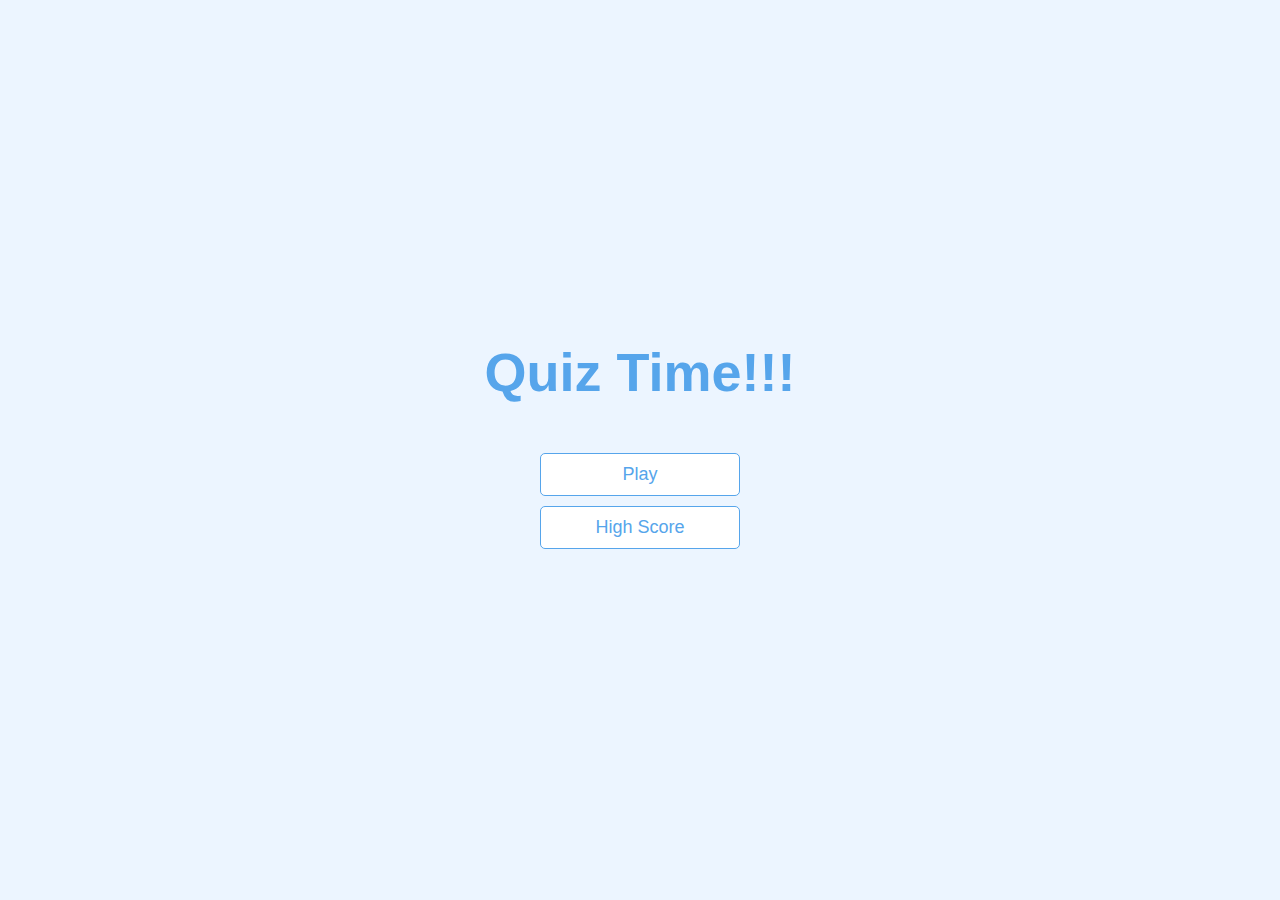
<file: index.html>
<!DOCTYPE html>
<html lang="en">
  <head>
    <meta charset="UTF-8" />
    <meta name="viewport" content="width=device-width, initial-scale=1.0" />
    <meta http-equiv="X-UA-Compatible" content="ie=edge" />
    <link rel="stylesheet" href="./css/app.css" />
    <title>Quiz Time!</title>
    <link rel="icon" type="image/x-icon" href="./images/icon.png" />

    <link rel="manifest" href="manifest.json" />

    <!-- ios support -->
    <link rel="apple-touch-icon" href="images/icons/icon-72x72.png" />
    <link rel="apple-touch-icon" href="images/icons/icon-96x96.png" />
    <link rel="apple-touch-icon" href="images/icons/icon-128x128.png" />
    <link rel="apple-touch-icon" href="images/icons/icon-144x144.png" />
    <link rel="apple-touch-icon" href="images/icons/icon-152x152.png" />
    <link rel="apple-touch-icon" href="images/icons/icon-192x192.png" />
    <link rel="apple-touch-icon" href="images/icons/icon-384x384.png" />
    <link rel="apple-touch-icon" href="images/icons/icon-512x512.png" />
    <meta name="apple-mobile-web-app-status-bar" content="#56a5eb" />
    <meta name="theme-color" content="#56a5eb" />
  </head>
  <body>
    <div class="container">
      <div id="home" class="flex-center flex-column">
        <h1>Quiz Time!!!</h1>
        <a href="./pages/game.html" class="btn">Play</a>
        <a href="./pages/highscores.html" class="btn">High Score</a>
      </div>
    </div>
  </body>
  <script>
    if (navigator.serviceWorker) {
      window.addEventListener("load", e => {
        navigator.serviceWorker
          .register("/sw.js")
          .then(e => console.log("service worker registered successfully! :)"))
          .catch(err => console.log("service worker was not registered :("));
      });
    }
  </script>
</html>
</file>
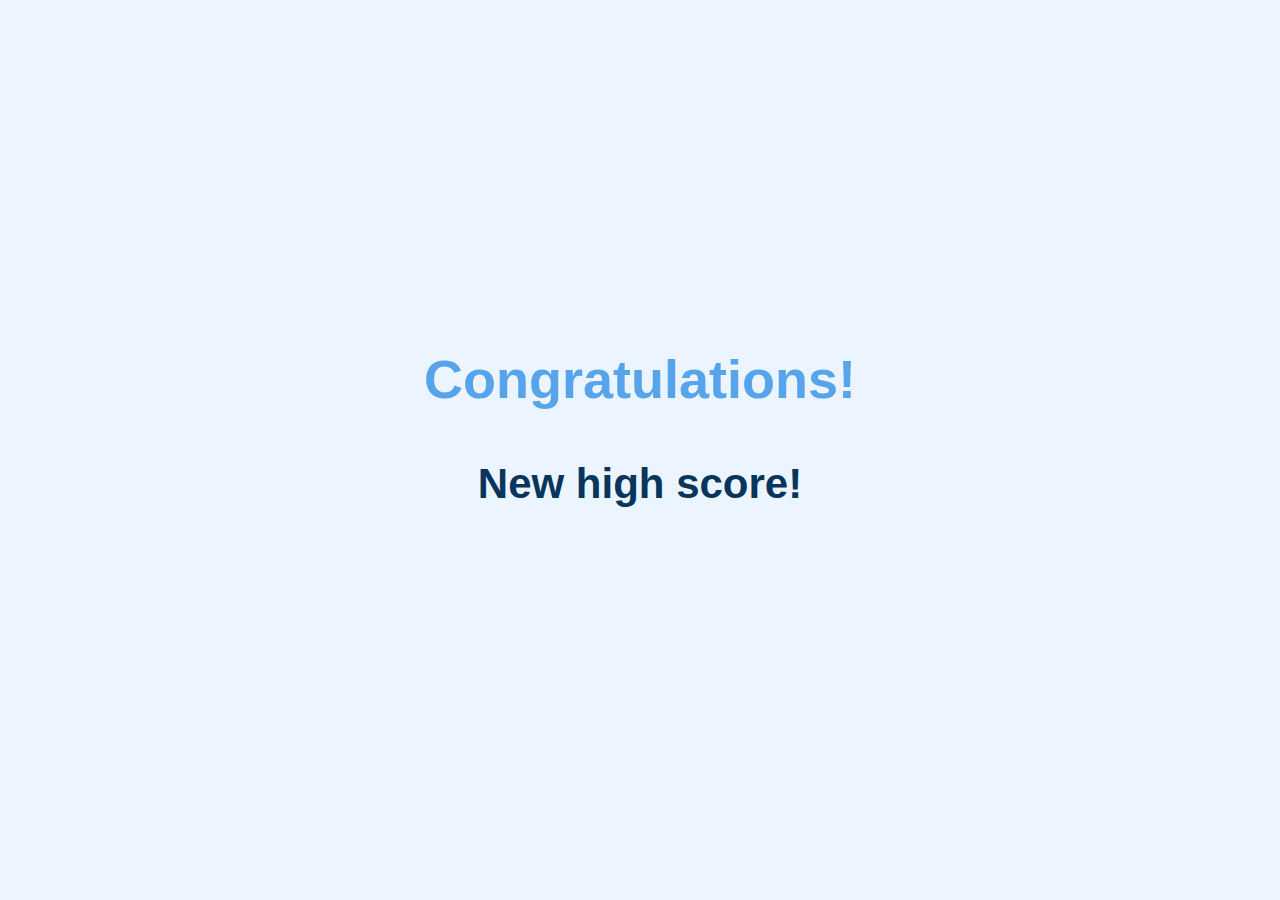
<file: end.html>
<!DOCTYPE html>
<html lang="en">
  <head>
    <meta charset="UTF-8" />
    <meta name="viewport" content="width=device-width, initial-scale=1.0" />
    <meta http-equiv="X-UA-Compatible" content="ie=edge" />
    <title>Quiz Time - Congrats!</title>
    <link rel="icon" type="image/x-icon" href="icon.png" />

    <link rel="stylesheet" href="app.css" />
  </head>
  <body>
    <div class="container">
      <div id="end" class="flex-center flex-column">
        <h1>Congratulations!</h1>

        <h2 id="scoreMessage">
          New high score!
        </h2>
        <h2 id="finalScore"></h2>

        <form
          id="saveHighScoreForm"
          onsubmit="event.preventDefault()"
          class="hidden"
        >
          <input
            type="text"
            name="username"
            id="username"
            placeholder="username"
          />

          <button
            type="submit"
            class="btn"
            id="saveScoreBtn"
            onclick="saveHighScore(event)"
            disabled
          >
            Save
          </button>

          <button class="btn playAgainBtn" href="game.html">Play Again</button>
          <button class="btn" id="goHome" href="/">Go Home</button>
        </form>

        <button class="btn playAgainBtn hidden" href="game.html">
          Play Again
        </button>
      </div>
    </div>

    <script src="end.js"></script>
  </body>
</html>
</file>
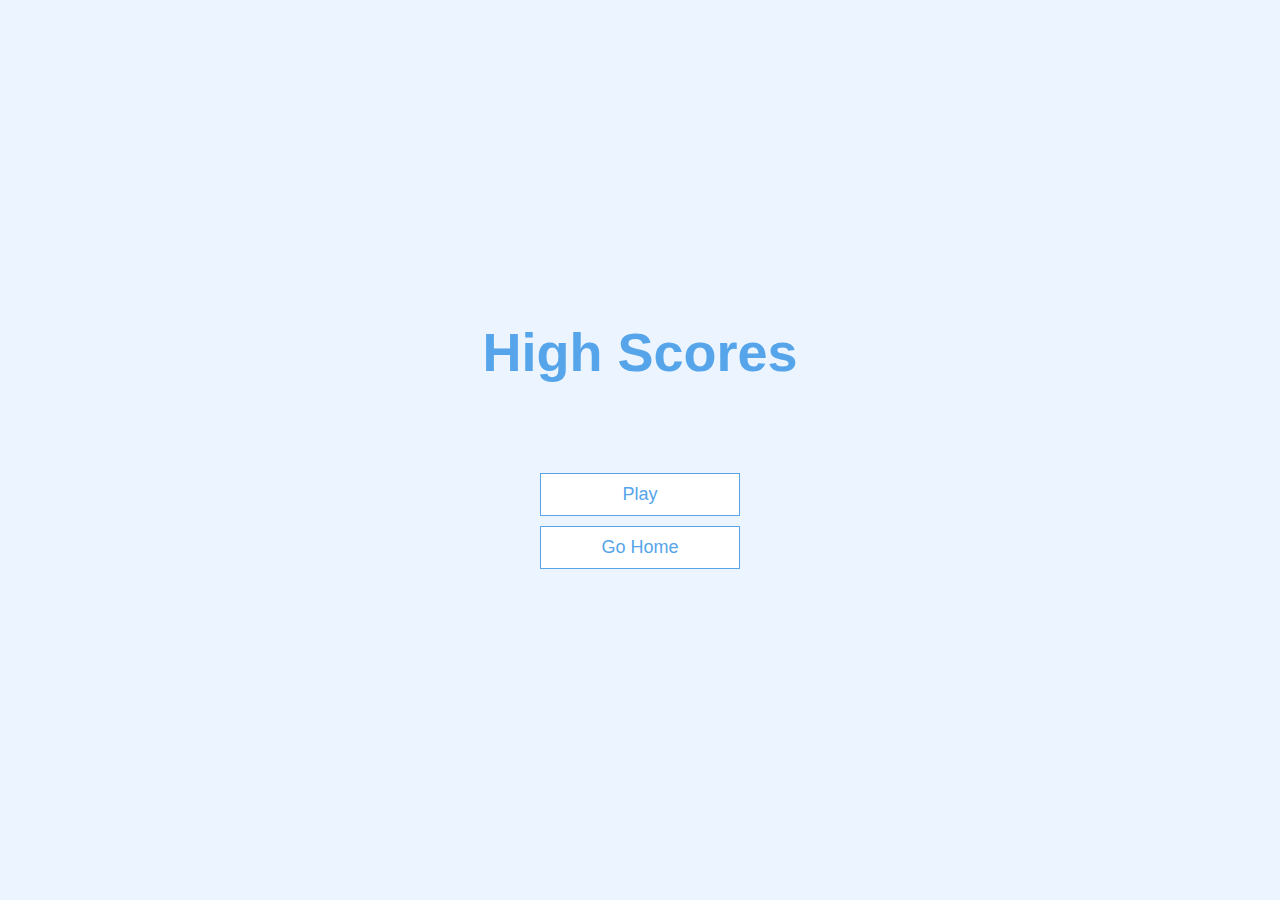
<file: highscores.html>
<!DOCTYPE html>
<html lang="en">
  <head>
    <meta charset="UTF-8" />
    <meta name="viewport" content="width=device-width, initial-scale=1.0" />
    <meta http-equiv="X-UA-Compatible" content="ie=edge" />
    <title>Highscores</title>
    <link rel="icon" type="image/x-icon" href="icon.png" />

    <link rel="stylesheet" href="app.css" />
    <link rel="stylesheet" href="highscores.css" />
  </head>
  <body>
    <div class="container">
      <div id="highScores" class="flex-center flex-column">
        <h1 id="finalScore">High Scores</h1>
        <ul id="highScoresList"></ul>
        <p class="hidden" id="noHighScore">No high score yet</p>

        <a class="btn" href="/game.html">Play</a>
        <a class="btn" href="/">Go Home</a>
      </div>
    </div>

    <script src="highscores.js"></script>
  </body>
</html>
</file>
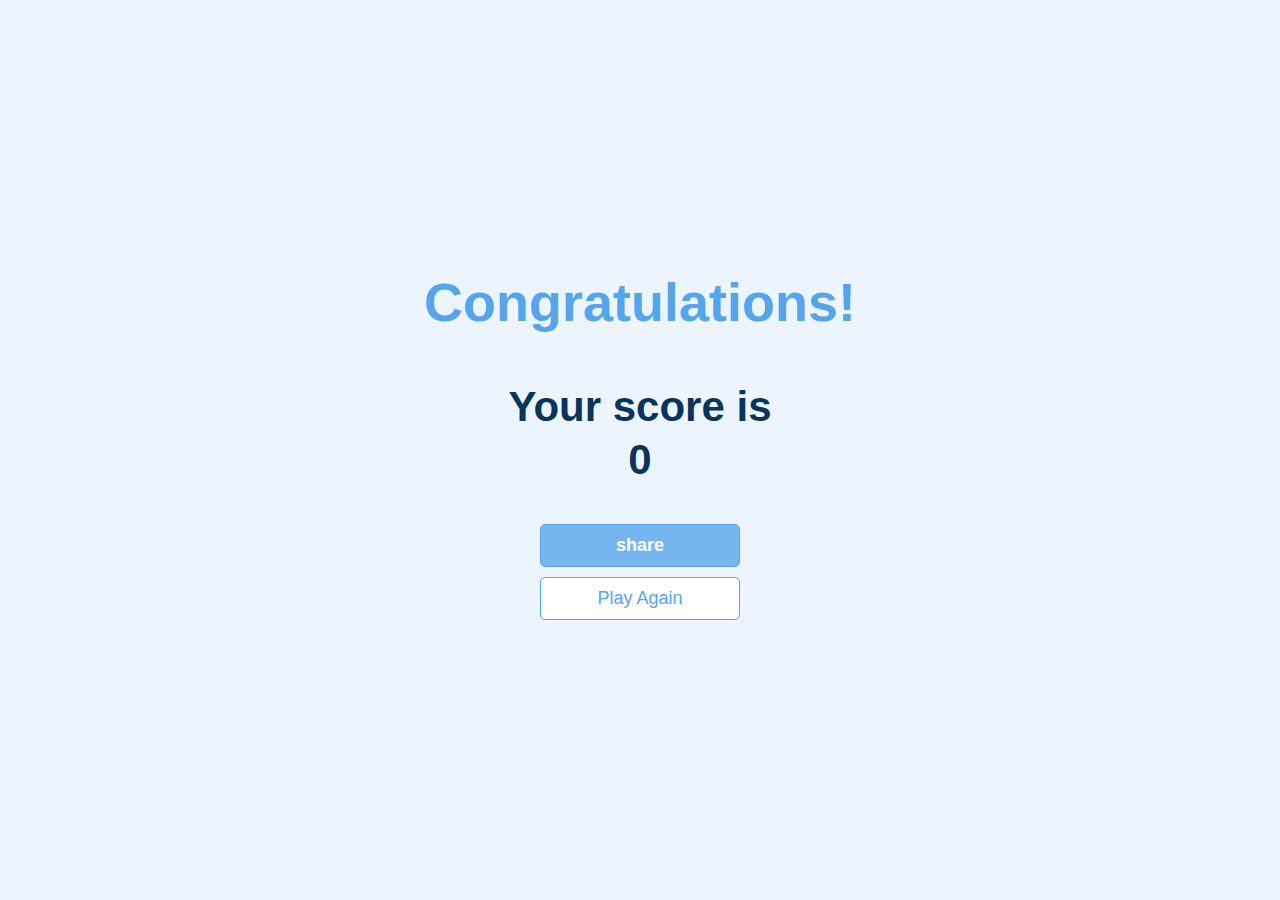
<file: pages/end.html>
<!DOCTYPE html>
<html lang="en">
  <head>
    <meta charset="UTF-8" />
    <meta name="viewport" content="width=device-width, initial-scale=1.0" />
    <meta http-equiv="X-UA-Compatible" content="ie=edge" />
    <title>Quiz Time - Congrats!</title>
    <link rel="icon" type="image/x-icon" href="../images/icon.png" />

    <link rel="stylesheet" href="../css/app.css" />
    <link rel="stylesheet" href="../css/end.css" />

  </head>
  <body>
    <div class="container">
      <div class="overlay hidden"></div>
      <div id="end" class="flex-center flex-column">
        <h1 id="congrats">Congratulations!</h1>

        <h2 id="scoreMessage">
          New high score!
        </h2>
        <h2 id="finalScore"></h2>

        <form
          id="saveHighScoreForm"
          onsubmit="event.preventDefault()"
          class="hidden"
        >
          <input
            type="text"
            name="username"
            id="username"
            placeholder="username"
          />

          <button
            type="submit"
            class="btn"
            id="saveScoreBtn"
            onclick="saveHighScore(event)"
            disabled
          >
            Save
          </button>

          <button class="btn playAgainBtn" href="./pages/game.html">
            Play Again
          </button>
          <button class="btn" id="goHome" href="/">Go Home</button>
        </form>
        <button class="btn" id="shareBtn" href="">
          share
        </button>
        
        <button class="btn playAgainBtn hidden" href="./pages/game.html">
          Play Again
        </button>



        <div class="shareContainer hidden">
        <!-- <div>Icons made by <a href="https://www.flaticon.com/authors/pixel-perfect" title="Pixel perfect">Pixel perfect</a> from <a href="https://www.flaticon.com/" title="Flaticon">www.flaticon.com</a></div>      </div> -->
        <!-- Icons made by <a href="https://www.flaticon.com/authors/pixel-perfect" title="Pixel perfect">Pixel perfect</a> from <a href="https://www.flaticon.com/" title="Flaticon"> www.flaticon.com</a> -->
        </div>

    </div>

    <script src="https://cdn.jsdelivr.net/npm/sharer.js@latest/sharer.min.js"></script>
    <script src="../js/end.js"></script>
  </body>
</html>
</file>
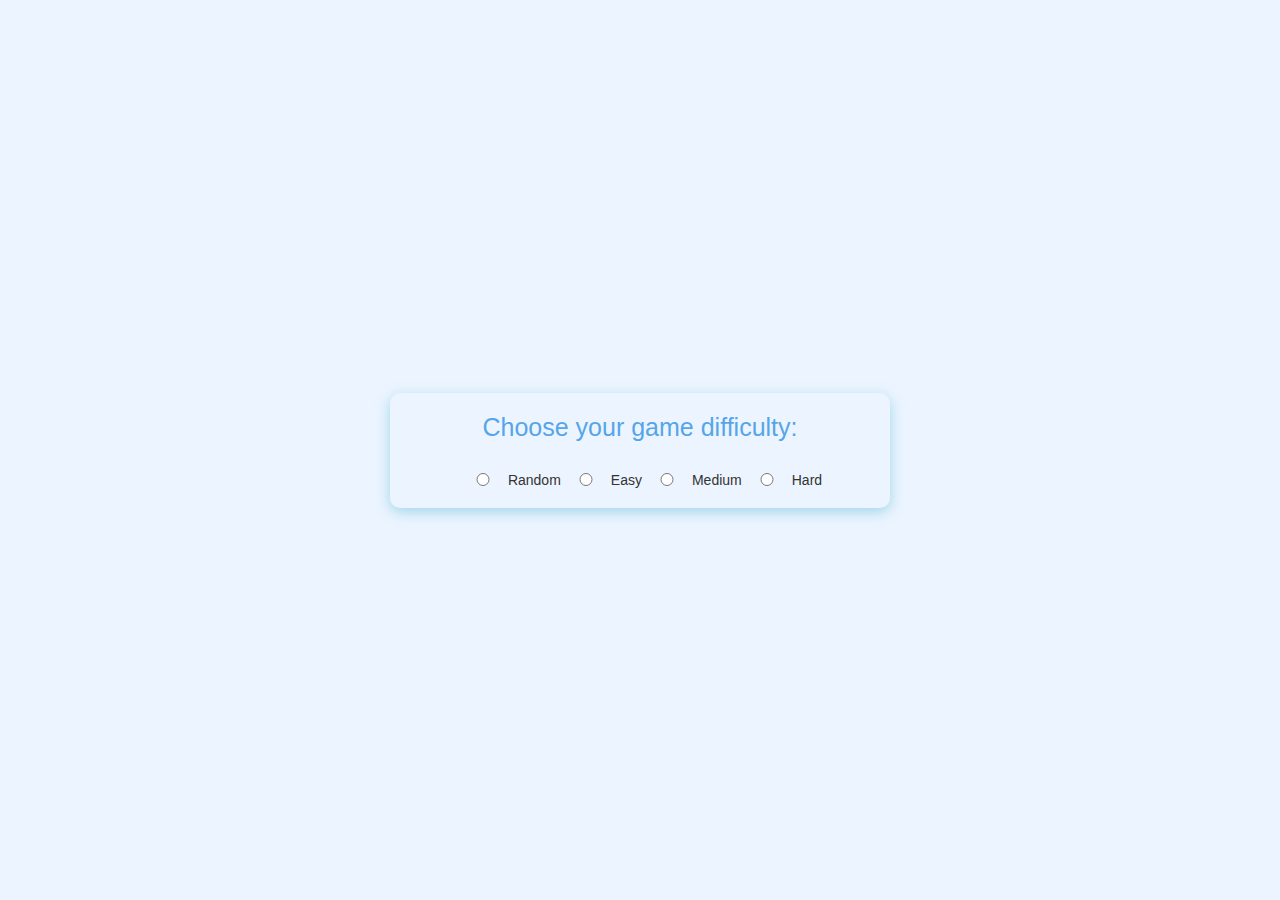
<file: pages/game.html>
<!DOCTYPE html>
<html lang="en">
  <head>
    <meta charset="UTF-8" />
    <meta name="viewport" content="width=device-width, initial-scale=1.0" />
    <meta http-equiv="X-UA-Compatible" content="ie=edge" />
    <title>Quiz Time - Play</title>
    <link rel="icon" type="image/x-icon" href="../images/icon.png" />

    <link rel="stylesheet" href="../css/app.css" />
    <link rel="stylesheet" href="../css/game.css" />
  </head>
  <body>
    <div class="container">
      <div class="loader hidden"></div>
      <div id="game" class="justify-center flex-column hidden">
        <div id="hud">
          <div class="full-width" id="hud-item">
            <p id="progressText" class="hud-prefix">
              Question
            </p>

            <div id="progressBar">
              <div id="progressBarFull"></div>
            </div>
          </div>

          <div class="justify-content-left-sm hud-item grid-center">
            <p class="hud-prefix" id="passed">Passed - 0</p>
            <p class="hud-prefix" id="failed">Failed - 0</p>
          </div>

          <div id="hud-item">
            <p class="hud-prefix">
              Score
            </p>

            <h1 class="hud-main-text" id="score">
              0
            </h1>
          </div>
        </div>

        <h2 id="question"></h2>

        <div class="choices-container"></div>
      </div>

      <form id="difficultyForm">
        <h3>Choose your game difficulty:</h3>
        <div>
          <input type="radio" name="difficulty" value="mutiple" />
          Random<br />
          <input type="radio" name="difficulty" value="easy" /> Easy<br />
          <input type="radio" name="difficulty" value="medium" /> Medium<br />
          <input type="radio" name="difficulty" value="hard" /> Hard<br />
        </div>
      </form>
    </div>
  </body>

  <script src="../js/game.js"></script>
</html>
</file>
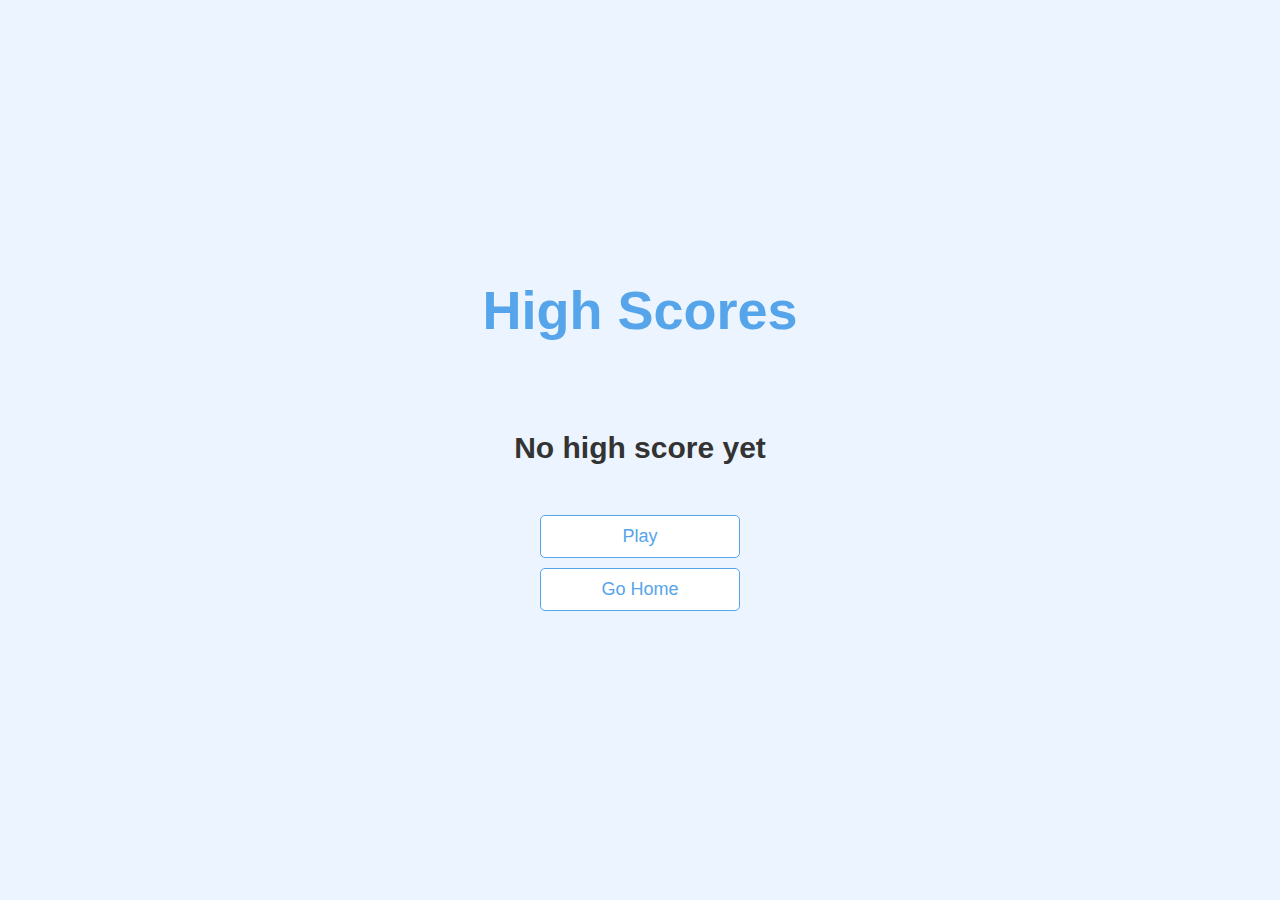
<file: pages/highscores.html>
<!DOCTYPE html>
<html lang="en">
  <head>
    <meta charset="UTF-8" />
    <meta name="viewport" content="width=device-width, initial-scale=1.0" />
    <meta http-equiv="X-UA-Compatible" content="ie=edge" />
    <title>Highscores</title>
    <link rel="icon" type="image/x-icon" href="../images/icon.png" />

    <link rel="stylesheet" href="../css/app.css" />
    <link rel="stylesheet" href="../css/highscores.css" />
  </head>
  <body>
    <div class="container">
      <div id="highScores" class="flex-center flex-column">
        <h1 id="finalScore">High Scores</h1>
        <ul id="highScoresList"></ul>
        <p class="hidden" id="noHighScore">No high score yet</p>

        <a class="btn" href="./game.html">Play</a>
        <a class="btn" href="/">Go Home</a>
      </div>
    </div>

    <script src="../js/highscores.js"></script>
  </body>
</html>
</file>
<file: css/app.css>
:root {
  background-color: #ecf5ff;
  font-size: 62.5%;
  /* font-size: 0.7rem; */
}

* {
  box-sizing: border-box;
  font-family: Arial, Helvetica, sans-serif;
  margin: 0;
  padding: 0;
  color: #333;
}

h1,
h2,
h3,
h4 {
  margin-bottom: 1rem;
}

h1 {
  font-size: 5.4rem;
  color: #56a5eb;
  margin-bottom: 5rem;
}

h1 > span {
  font-size: 2.4rem;
  font-weight: 500;
}

h2 {
  font-size: 4.2rem;
  margin-bottom: 4rem;
  font-weight: 700;
}

h3 {
  font-size: 2.8rem;
  font-weight: 500;
}

/* UTILITIES */
.container {
  width: 100vw;
  height: 100vh;
  display: flex;
  justify-content: center;
  align-items: center;
  max-width: 80rem;
  margin: 0 auto;
  padding: 2rem;
}

.container > * {
  width: 100%;
}

.flex-column {
  display: flex;
  flex-direction: column;
}

.flex-center {
  align-items: center;
  justify-content: center;
}

.justify-center {
  justify-content: center;
}

.text-center {
  text-align: center;
}

.flex-row {
  display: flex;
  flex-direction: row;
}

.hidden {
  display: none;
}
.grid-center {
  display: grid;
  grid-template-columns: 1fr 1fr;
  column-gap: 2rem;
  justify-self: center;
  align-self: center;
}

/* BUTTONS */
.btn {
  font-size: 1.8rem;
  padding: 1rem 0;
  width: 20rem;
  text-align: center;
  border: 0.1rem solid #56a5eb;
  margin-bottom: 1rem;
  text-decoration: none;
  color: #56a5eb;
  background-color: white;
  border-radius: 0.5rem;
}

.btn:hover {
  cursor: pointer;
  box-shadow: 0 0.4rem 1.4rem 0 rgba(86, 185, 213, 0.5);
  transform: translateY(-0.1rem);
  transition: transform 150ms;
}

.btn[disabled]:hover {
  cursor: not-allowed;
  box-shadow: none;
  transform: none;
}

/* FORM */
form {
  width: 100%;
  display: flex;
  flex-direction: column;
  align-items: center;
}

input {
  margin-bottom: 1rem;
  width: 20rem;
  padding: 1.5rem;
  font-size: 1.8rem;
  border: none;
  box-shadow: 0 0.1rem 1.4rem 0 rgba(86, 185, 213, 0.5);
}

input::placeholder {
  color: #aaaaaa;
}
</file>
<file: app.css>
:root {
  background-color: #ecf5ff;
  font-size: 62.5%;
}

* {
  box-sizing: border-box;
  font-family: Arial, Helvetica, sans-serif;
  margin: 0;
  padding: 0;
  color: #333;
}

h1,
h2,
h3,
h4 {
  margin-bottom: 1rem;
}

h1 {
  font-size: 5.4rem;
  color: #56a5eb;
  margin-bottom: 5rem;
}

h1 > span {
  font-size: 2.4rem;
  font-weight: 500;
}

h2 {
  font-size: 4.2rem;
  margin-bottom: 4rem;
  font-weight: 700;
}

h3 {
  font-size: 2.8rem;
  font-weight: 500;
}

/* UTILITIES */
.container {
  width: 100vw;
  height: 100vh;
  display: flex;
  justify-content: center;
  align-items: center;
  max-width: 80rem;
  margin: 0 auto;
  padding: 2rem;
}

.container > * {
  width: 100%;
}

.flex-column {
  display: flex;
  flex-direction: column;
}

.flex-center {
  align-items: center;
  justify-content: center;
}

.justify-center {
  justify-content: center;
}

.text-center {
  text-align: center;
}

.flex-row {
  display: flex;
  flex-direction: row;
}

.hidden {
  display: none;
}

/* BUTTONS */
.btn {
  font-size: 1.8rem;
  padding: 1rem 0;
  width: 20rem;
  text-align: center;
  border: 0.1rem solid #56a5eb;
  margin-bottom: 1rem;
  text-decoration: none;
  color: #56a5eb;
  background-color: white;
}

.btn:hover {
  cursor: pointer;
  box-shadow: 0 0.4rem 1.4rem 0 rgba(86, 185, 213, 0.5);
  transform: translateY(-0.1rem);
  transition: transform 150ms;
}

.btn[disabled]:hover {
  cursor: not-allowed;
  box-shadow: none;
  transform: none;
}

/* FORM */
form {
  width: 100%;
  display: flex;
  flex-direction: column;
  align-items: center;
}

input {
  margin-bottom: 1rem;
  width: 20rem;
  padding: 1.5rem;
  font-size: 1.8rem;
  border: none;
  box-shadow: 0 0.1rem 1.4rem 0 rgba(86, 185, 213, 0.5);
}

input::placeholder {
  color: #aaaaaa;
}

/* SAVE HIGH SCORE FORM */
h2#scoreMessage {
  color: #08355c;
  margin-bottom: 0.5rem;
}

h2#finalScore {
  color: #08355c;
}
</file>
<file: highscores.css>
#highScoresList {
  list-style: none;
  padding-left: 0;
  margin-bottom: 4rem;
}

.high-score {
  font-size: 1.8rem;
  margin-bottom: 0.5rem;
  color: rgb(29, 28, 48);
}

.high-score:hover {
  transform: scale(1.025);
}

#noHighScore {
  font-size: 3rem;
  margin-bottom: 5rem;
  font-weight: 600;
}
</file>
<file: css/end.css>
/* SAVE HIGH SCORE FORM */
h2#scoreMessage {
  color: #08355c;
  margin-bottom: 0.5rem;
}

h2#finalScore {
  color: #08355c;
}

.shareContainer {
  box-shadow: 0 0.4rem 1.4rem 0 rgba(86, 185, 213, 0.5);
  width: 50%;
  padding: 2rem;
  border-radius: 1rem;
  transition: all 0.5s;
  position: absolute;
  z-index: 1;
  background: white;
}

.shareContainer div {
  justify-content: center;
  display: flex;
}

.shareContainer p {
  font-size: 2rem;
  font-weight: 700;
  margin-bottom: 1rem;
}

.share-btn {
  margin: 2rem;
  background-color: transparent;
  background-repeat: no-repeat;
  border: none;
  cursor: pointer;
  overflow: hidden;
  outline: none;
}

.share-btn img {
  width: 50px;
}

.overlay {
  width: 100vw;
  height: 100vh;
  position: absolute;
  background: rgba(0, 0, 0, 0.5);
  z-index: 0;
}

#shareBtn {
  background: #75b6f0;
  color: white;
  font-weight: bold;
  will-change: background;
  transition: background 0.5s;
}

#shareBtn:hover {
  transition: background 0.5s;
  background: #56a5eb;
}

/* MEDIA QURIES */
@media (min-width: 880px) {
  .shareContainer {
    width: 40%;
  }
}

@media (max-width: 450px) {
  h2#scoreMessage {
    font-size: 3rem;
  }

  h1#congrats {
    font-size: 3.5rem;
  }

  .share-btn {
    margin: 5px;
  }

  .share-btn img {
    width: 40px;
  }
}
</file>
<file: css/game.css>
div.container {
  flex-direction: column;
}

form#difficultyForm {
  display: flex;
  justify-content: center;
  align-items: center;
  box-shadow: 0 0.4rem 1.4rem 0 rgba(86, 185, 213, 0.5);
  max-width: 50rem;
  padding: 2rem;
  border-radius: 1rem;
  transition: all 0.5s;
}

form#difficultyForm:hover {
  box-shadow: 0 1.4rem 3.4rem 0 rgba(86, 185, 213, 0.5);
  transition: all 0.5s;
  max-width: 51rem;
}

form#difficultyForm h3 {
  color: #56a5eb;
  font-size: 2.5rem;
  margin-bottom: 3rem;
  text-align: center;
}

form#difficultyForm div {
  display: flex;
  flex-direction: row;
  flex-wrap: wrap;
  justify-content: center;
  align-items: center;
  font-size: 1.4rem;
}

form#difficultyForm input {
  width: 5rem;
  box-shadow: none;
  margin-bottom: 0;
}

.error {
  font-size: 1.7rem;
  text-align: center;
}

.choice-container {
  display: flex;
  margin-bottom: 0.5rem;
  width: 100%;
  font-size: 1.8rem;
  border: 0.1rem solid rgb(86, 165, 235, 0.25);
  background-color: white;
  transition: all 1s;
}

.choice-container:hover {
  cursor: pointer;
  box-shadow: 0 0.4rem 1.4rem 0 rgba(86, 185, 213, 0.5);
  transform: translateY(-0.1rem);
  transition: transform 150ms;
}

.choice-prefix {
  padding: 1.5rem 2.5rem;
  background-color: #56a5eb;
  color: white;
}

.choice-text {
  padding: 1.5rem;
  width: 100%;
}

.correct {
  background-color: #28a745;
  transition: all 0.5s;
}

.incorrect {
  background-color: #dc3545;
  transition: all 0.5s;
}

/* HUD */
#hud {
  display: grid;
  grid-template-columns: 1fr 2fr 1fr;
  align-items: center;
  margin-bottom: 5rem;
}

.hud-prefix {
  text-align: center;
  font-size: 1.8rem;
}

.hud-main-text {
  text-align: center;
  margin-bottom: 0;
}

#progressBar {
  width: 20rem;
  height: 4rem;
  border: 0.3rem solid #56a5eb;
  margin-top: 2rem;
}

#progressBarFull {
  height: 3.4rem;
  background-color: #56a5eb;
  width: 0%;
}

div.flex-row {
  width: 19rem;
  justify-content: space-between;
  font-weight: 600;
}

p#passed {
  color: #28a745;
}

p#failed {
  color: #dc3545;
}

/* LOADER */
div.loader {
  border: 1rem solid white;
  border-radius: 50%;
  border-top: 1rem solid #56a5eb;
  height: 7rem;
  width: 7rem;
  animation: spin 1s linear infinite;
}

@keyframes spin {
  0% {
    transform: rotate(0deg);
  }

  100% {
    transform: rotate(360deg);
  }
}

/* MEDIA QUERIES */

@media (max-width: 600px) {
  #question {
    font-size: 2rem;
  }
  #hud {
    margin-top: 3rem;
    grid-template-columns: 3fr 1fr;
    grid-template-rows: 1fr 1fr;
    row-gap: 1.5rem;
    margin-bottom: 2rem;
  }
  #progressText {
    text-align: left;
  }
  .hud-prefix {
    font-size: 1.5rem;
    font-weight: bold;
  }
  .full-width {
    grid-column: 1/-1;
    justify-self: center;
    display: flex;
    flex-direction: column;
    align-items: center;
  }
  .justify-content-left-sm {
    justify-self: left;
  }
  .justify-content-left-sm #hud-prefix {
    text-align: left;
  }

  form#difficultyForm {
    max-width: 45rem;
  }

  form#difficultyForm:hover {
    max-width: 47rem;
  }

  form#difficultyForm input {
    margin-bottom: 1rem;
  }
}
</file>
<file: css/highscores.css>
#highScoresList {
  list-style: none;
  padding-left: 0;
  margin-bottom: 4rem;
}

.high-score {
  font-size: 1.8rem;
  margin-bottom: 0.5rem;
  color: rgb(29, 28, 48);
}

.high-score:hover {
  transform: scale(1.025);
}

#noHighScore {
  font-size: 3rem;
  margin-bottom: 5rem;
  font-weight: 600;
}
</file>
